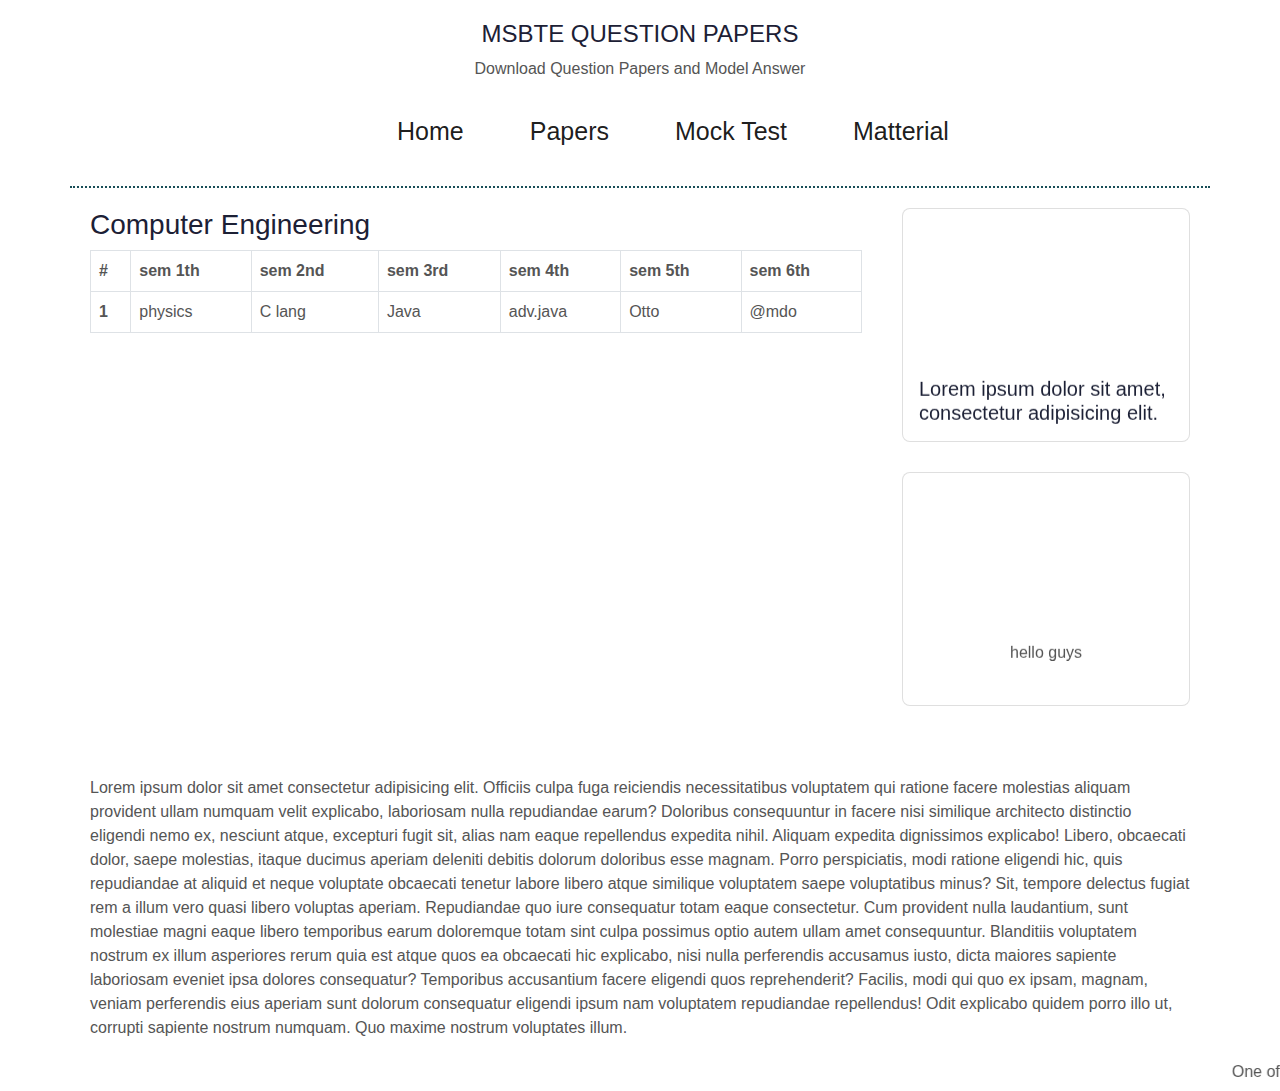
<file: index.html>
<!DOCTYPE html>
<html lang="en">
<head>
    <meta charset="UTF-8">
    <meta name="viewport" content="width=device-width, initial-scale=1.0">
    <title>Document</title>
    <!-- <link href="https://cdn.jsdelivr.net/npm/bootstrap@5.3.1/dist/css/bootstrap.min.css" rel="stylesheet" integrity="sha384-4bw+/aepP/YC94hEpVNVgiZdgIC5+VKNBQNGCHeKRQN+PtmoHDEXuppvnDJzQIu9" crossorigin="anonymous"> -->
    <link rel="stylesheet" href="style.css">
    <link rel="stylesheet" href="bootstrap.min.css">
</head>
<body>
  <div class="container-fluid">
    <div class="container">
        <div class="grid-container">
            <div id="header">
              <div class="header-title text-center">  
                <h4>MSBTE QUESTION PAPERS</h4>
                <p>Download Question Papers and Model Answer</p>
              </div>
              
              <div class="header-nav ">
                <nav class="navbar navbar-expand-lg navbar-light">
                  <div class="container-fluid">
                    <a class="navbar-brand" href="#"> </a>
                    <button class="navbar-toggler" type="button" data-bs-toggle="collapse" data-bs-target="#navbarSupportedContent" aria-controls="navbarSupportedContent" aria-expanded="false" aria-label="Toggle navigation">
                      <span class="navbar-toggler-icon small "  ></span>
                    </button>
                    <div class="collapse navbar-collapse " id="navbarSupportedContent">
                      <ul class="navbar-nav m-auto mb-2 mb-lg-0  text-center">
                        <li class="nav-item">
                          <a class="nav-link active" aria-current="page" href="#">Home</a>
                        </li>
                        <li class="nav-item">
                          <a class="nav-link active" aria-current="page" href="#">Papers</a>
                        </li>
                        <li class="nav-item">
                          <a class="nav-link active" aria-current="page" href="#">Mock Test</a>
                        </li>
                        <li class="nav-item">
                          <a class="nav-link active" aria-current="page" href="#">Matterial</a>
                        </li>
                       
                      
                        
                      </ul>
                    
                    </div>
                  </div>
                </nav>
              </div>
            </div>

            
            <div id="content">
              <div class="branch-table">
                <div><h3>Computer Engineering</h3></div>
                <table class="table table-bordered">
                  <thead>
                    <tr>
                      <th scope="col">#</th>
                      <th scope="col">sem 1th</th>
                      <th scope="col">sem 2nd</th>
                      <th scope="col">sem 3rd</th>
                      <th scope="col">sem 4th</th>
                      <th scope="col">sem 5th</th>
                      <th scope="col">sem 6th</th>
                    </tr>
                  </thead>
                  <tbody>
                    <tr>
                      <th scope="row">1</th>
                      <td>physics</td>
                      <td>C lang</td>
                      <td>Java</td>
                      <td>adv.java</td>
                      <td>Otto</td>
                      <td>@mdo</td>
                    </tr>
                    
                  </tbody>
                </table>
              </div>

              
            </div>
            <div id="aside">
             <div class="aside-card">
              <div class="card" style="width: 18rem;">
                <div class="card-body">
               
                 <marquee class="notice"  direction="up" style="height: 200px;">
                  <h5>Lorem ipsum dolor sit amet, consectetur adipisicing elit. Sunt, ex?</h3>
                  <a href="">21-7-23</a>
                </marquee>
                </div>
              </div>

              <div class="card" style="width: 18rem;">
                <div class="card-body">
                 <marquee class="notice"  direction="up" style="height: 200px;"> hello guys</marquee>
                </div>
              </div>

             </div>
            </div>
            <div id="footer">
              Lorem ipsum dolor sit amet consectetur adipisicing elit. Officiis culpa fuga reiciendis necessitatibus voluptatem qui ratione facere molestias aliquam provident ullam numquam velit explicabo, laboriosam nulla repudiandae earum? Doloribus consequuntur in facere nisi similique architecto distinctio eligendi nemo ex, nesciunt atque, excepturi fugit sit, alias nam eaque repellendus expedita nihil. Aliquam expedita dignissimos explicabo! Libero, obcaecati dolor, saepe molestias, itaque ducimus aperiam deleniti debitis dolorum doloribus esse magnam. Porro perspiciatis, modi ratione eligendi hic, quis repudiandae at aliquid et neque voluptate obcaecati tenetur labore libero atque similique voluptatem saepe voluptatibus minus? Sit, tempore delectus fugiat rem a illum vero quasi libero voluptas aperiam. Repudiandae quo iure consequatur totam eaque consectetur. Cum provident nulla laudantium, sunt molestiae magni eaque libero temporibus earum doloremque totam sint culpa possimus optio autem ullam amet consequuntur. Blanditiis voluptatem nostrum ex illum asperiores rerum quia est atque quos ea obcaecati hic explicabo, nisi nulla perferendis accusamus iusto, dicta maiores sapiente laboriosam eveniet ipsa dolores consequatur? Temporibus accusantium facere eligendi quos reprehenderit? Facilis, modi qui quo ex ipsam, magnam, veniam perferendis eius aperiam sunt dolorum consequatur eligendi ipsum nam voluptatem repudiandae repellendus! Odit explicabo quidem porro illo ut, corrupti sapiente nostrum numquam. Quo maxime nostrum voluptates illum.

            </div>

        </div>
    </div>
  </div>

  <section>
    <div class="container-fluid">
      <marquee behavior="" direction="left">
        One of the bast sit for material of exam preparation thanks for visiting
      </marquee>
    </div>
  </section>
  <script src="https://cdn.jsdelivr.net/npm/bootstrap@5.3.1/dist/js/bootstrap.bundle.min.js" integrity="sha384-HwwvtgBNo3bZJJLYd8oVXjrBZt8cqVSpeBNS5n7C8IVInixGAoxmnlMuBnhbgrkm" crossorigin="anonymous"></script>
  </body>
</body>
</html>
</file>
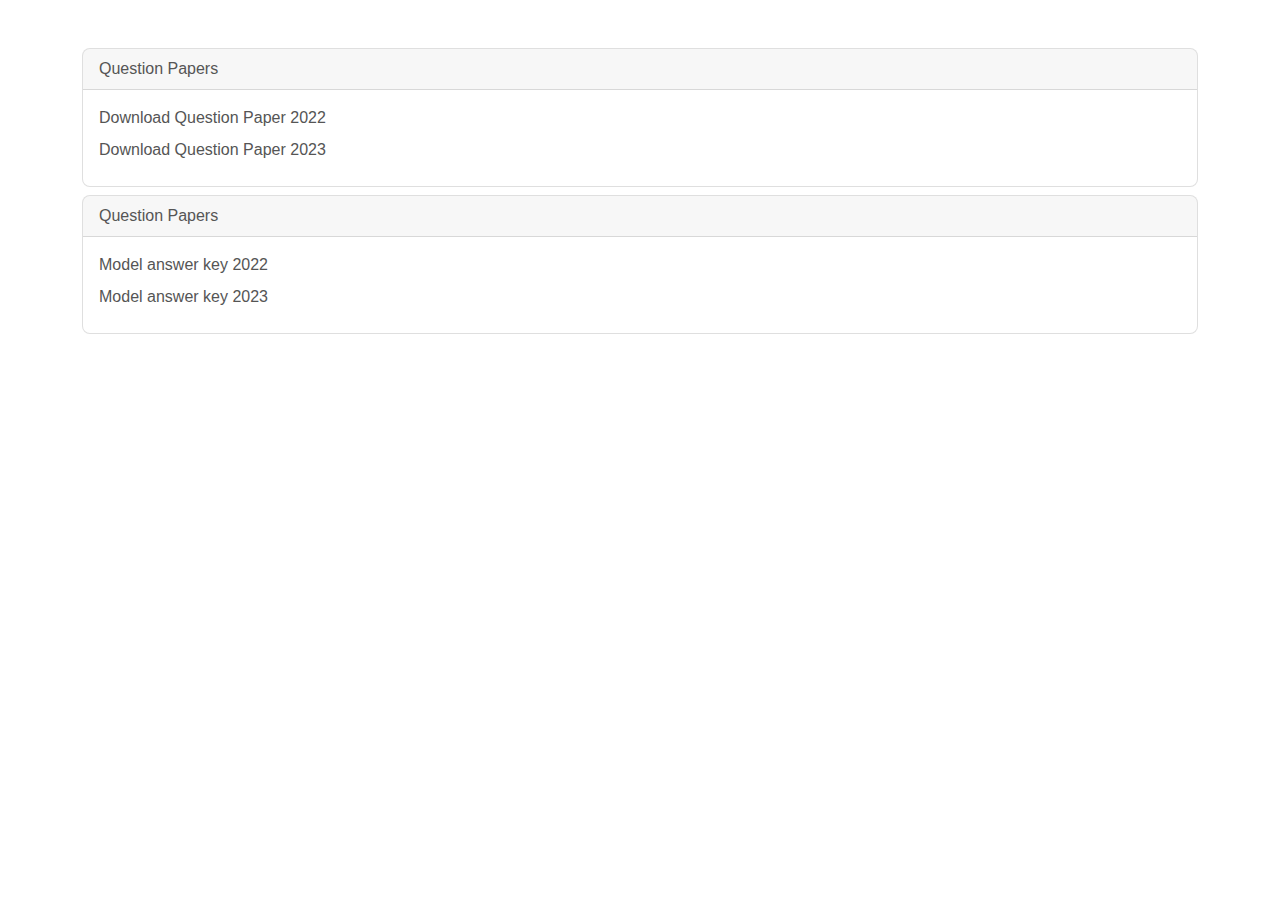
<file: pyq.html>
<!DOCTYPE html>
<html lang="en">
<head>
    <meta charset="UTF-8">
    <meta name="viewport" content="width=device-width, initial-scale=1.0">
    <title>Document</title>
    <link rel="stylesheet" href="bootstrap.min.css">
</head>
<body>
    <section>
        <div class="conatiner-fluid">
            <div class="container pt-5">
                <div class="row">
                    <div class="col-md-12">
                        <div class="card ">
                            <div class="card-header">Question Papers</div>
                            <div class="card-body">
                                <div class="card-title">Download Question Paper 2022 <span><i class="fa fa-download" aria-hidden="true"></i></span></div>
                                <div class="card-title">Download Question Paper 2023 <span><i class="fa fa-download" aria-hidden="true"></i></span></div>
                            </div>
                          
                        </div>
                    </div>

                    <div class="col-md-12 pt-2">
                        <div class="card ">
                            <div class="card-header">Question Papers</div>
                            <div class="card-body">
                                <div class="card-title">Model answer key 2022 <span><i class="fa fa-download" aria-hidden="true"></i></span></div>
                                <div class="card-title">Model answer key 2023 <span><i class="fa fa-download" aria-hidden="true"></i></span></div>
                            </div>
                          
                        </div>
                    </div>
                  
                </div>
            </div>
        </div>
    </section>
    
</body>
</html>
</file>
<file: style.css>
.container, .container-fluid, .container-lg, .container-md, .container-sm, .container-xl, .container-xxl {
    --bs-gutter-x: 0 rem;
      }
    
      .grid-container{
        display: grid;
        grid-template-columns: 3fr 3fr 3fr 2fr;
        grid-template-areas: 
        'header header header header'
        'content content content aside'
        'footer footer footer footer';
      }
      @media screen and (max-width: 1087px) {

        .grid-container{
        display: grid;
        grid-template-columns: auto auto auto auto !important;
        grid-template-areas: 
        'header header header header'
        'content content content content'
        'aside aside aside aside'
        'footer footer footer footer';
      }
      .card{
        width: auto !important;
        margin-bottom: 30px;
      }
     
      }
      .card{
       
        margin-bottom: 30px;
      }
     
      
      .grid-container > div{
        /* color: rgb(90, 5, 5);
        outline: 2px solid black; */
        padding: 20px;
      }
      #header{
        grid-area: header;
        /* background-color:#f8f9fa; */
        border-bottom: 2px dotted rgb(24, 78, 87);
      }
      #content{
        grid-area: content;
        /* background-color: azure; */
        
        
      }
      #aside{
        grid-area: aside;
        /* background-color: beige; */
      }
      #footer{
        grid-area: footer;
        /* background: rgb(194, 133, 255); */
      }
      .notice{
        display: flex;
        justify-content: center;
      }


      @media screen and (min-width: 1087px) {

      .navbar-nav > .nav-item{
       
        font-size: 25px;
        margin-left: 50px;
        
      }
      }

      .navbar-nav > .nav-item >.nav-link{
  
        border-radius: 20px;
       
        
      }

      .navbar-nav > .nav-item >.nav-link:hover{
      
        color: rgb(114, 158, 255) !important;
      
      
  
      
       
        
      }
      .navbar-toggler{
        border: none !important;
      }
    
      .navbar-light .navbar-toggler {
        color: rgb(255, 255, 255) !important;
      
    }
</file>
